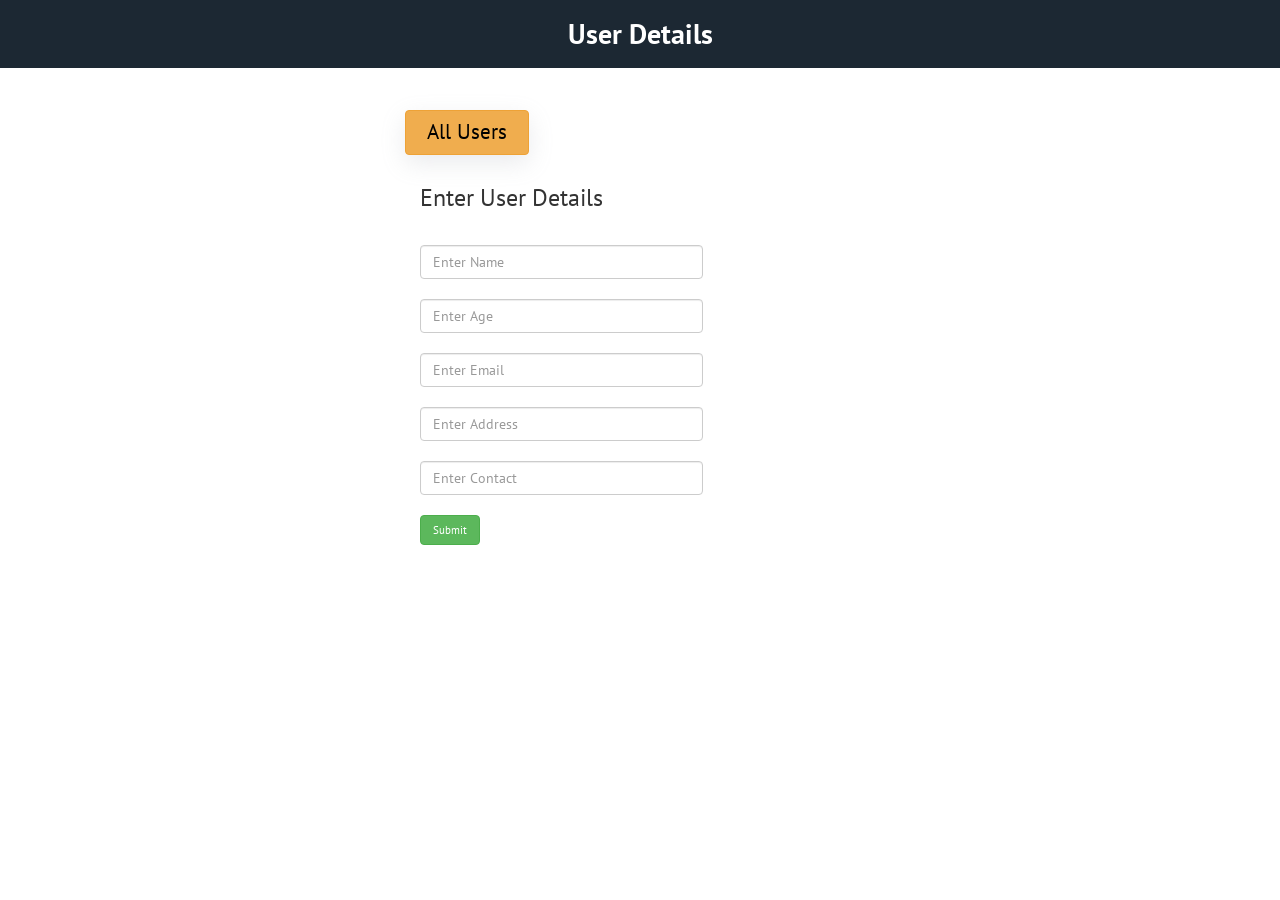
<file: End_Term-UserDetails_Backend-master/src/main/resources/templates/index.html>
<!DOCTYPE html>
<html  xmlns:th="http://www.thymeleaf.org" lang="en">
<head>
<meta charset="ISO-8859-1">
<title>User Details</title>

	<link rel="stylesheet" href="https://cdnjs.cloudflare.com/ajax/libs/font-awesome/5.1.1/css/all.min.css" integrity="sha512-ioRJH7yXnyX+7fXTQEKPULWkMn3CqMcapK0NNtCN8q//sW7ZeVFcbMJ9RvX99TwDg6P8rAH2IqUSt2TLab4Xmw==" crossorigin="anonymous" />
	<link rel="stylesheet" href="https://maxcdn.bootstrapcdn.com/bootstrap/3.4.1/css/bootstrap.min.css">
	<script src="https://ajax.googleapis.com/ajax/libs/jquery/3.5.1/jquery.min.js"></script>
	<script src="https://maxcdn.bootstrapcdn.com/bootstrap/3.4.1/js/bootstrap.min.js"></script>
	<link rel="preconnect" href="https://fonts.gstatic.com">
	<link href="https://fonts.googleapis.com/css2?family=PT+Sans:ital,wght@1,700&display=swap" rel="stylesheet">
<style>
	* {
		padding: 0;
		margin: 0;
		box-sizing: border-box;
		font-family: 'PT Sans', sans-serif;
	}

	.container {
		margin: auto;
	}

	.nav-brand {
		font-size: 2em;
		font-weight: bolder;
		color: white;
	}

	#header nav {
		background-color: #1C2833;
		width: 100%;
		padding: 1em;
	}
	#add-user {
		margin-top: 1em;
	}

	#add-user .btn {
		font-size: .8em;
	}

	#add-user .btn:hover {
		background-color: green;
	}
	#main1 {
		margin-top: 3em;
	}

	#main1 .container {
		width: 500px;
	}

	#main1 .container .box a {
		box-shadow: rgba(149, 157, 165, 0.2) 0px 8px 24px;
		font-size: 1.5em;
		padding: .3em 1em;
		color: black;
		text-decoration: none;
	}

	#main1 .container .box a:hover {
		background-color: #39C39D;
	}
</style>
</head>
<body>

<header id="header">
	<nav>
		<div class="container">
			<div class="text-center">
				<a href="#" class="nav-brand text-dark">User Details</a>
			</div>
		</div>
	</nav>
</header>

<main id="main1">
	<div class="container">
		<div class="box">
			<a th:href="@{/show}" class="btn btn-warning">
				<span class="text-gradient">All Users</span>
			</a>
		</div>
<p th:if="${msg}" th:text="${msg}"></p>
		<div class="col-lg-8 m-auto d-block">
			<h3>Enter User Details</h3>
			<form th:action="@{/save}" th:object="${user}" method="POST" id="add-user">
				<div class="form-grp">
					<label class="label">Name</label> <input type="text" th:field="*{name}"
						placeholder="Enter Name" class="form-control" required />
				</div>

				<div class="form-grp">
					<label class="label">Age</label> <input type="text" th:field="*{age}"
						placeholder="Enter Age" class="form-control" required />
				</div>

				<div class="form-grp">
					<label class="label">email</label> <input type="text" th:field="*{email}"
						placeholder="Enter Email" class="form-control" required />
				</div>


				<div class="form-grp">
					<label class="label">address</label> <input type="text" th:field="*{address}"
						placeholder="Enter Address" class="form-control" required />
				</div>


				<div class="form-grp">
					<label class="label">contact</label> <input type="text" th:field="*{phoneNumber}"
						placeholder="Enter Contact" class="form-control" required />
				</div>

				<br> <input type="submit" th:href="@{/show}" class="btn btn-success"
					value="Submit" />


			</form>

		</div>

	</div>

</main>



</body>
</html>
</file>
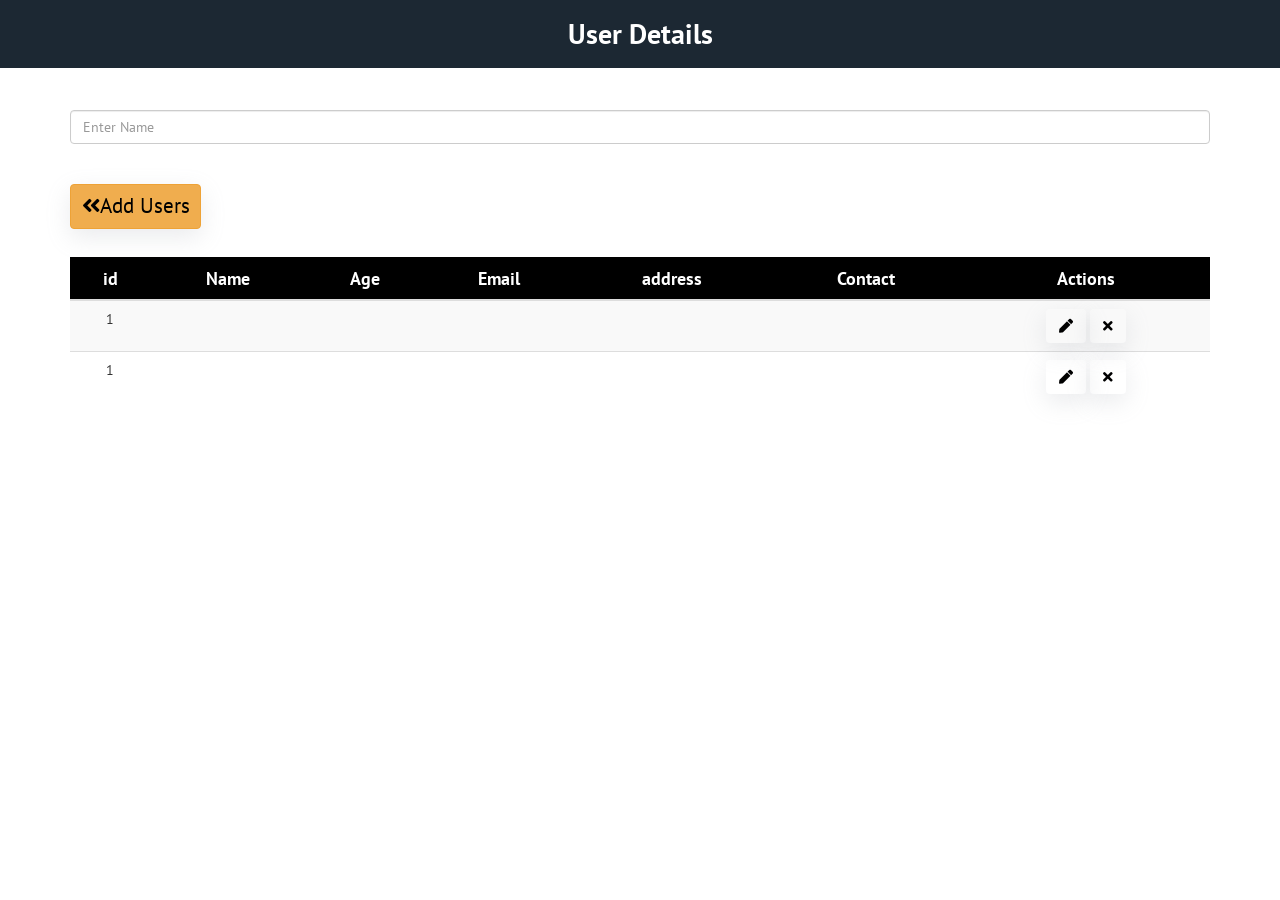
<file: End_Term-UserDetails_Backend-master/src/main/resources/templates/showdata.html>
<!DOCTYPE html>
<html  xmlns:th="http://www.thymeleaf.org" lang="en">
<head>
<meta charset="ISO-8859-1">
<title>User Details</title>

	<link rel="stylesheet" href="https://cdnjs.cloudflare.com/ajax/libs/font-awesome/5.1.1/css/all.min.css" integrity="sha512-ioRJH7yXnyX+7fXTQEKPULWkMn3CqMcapK0NNtCN8q//sW7ZeVFcbMJ9RvX99TwDg6P8rAH2IqUSt2TLab4Xmw==" crossorigin="anonymous" />
	<link rel="stylesheet" href="https://maxcdn.bootstrapcdn.com/bootstrap/3.4.1/css/bootstrap.min.css">
	<script src="https://ajax.googleapis.com/ajax/libs/jquery/3.5.1/jquery.min.js"></script>
	<script src="https://maxcdn.bootstrapcdn.com/bootstrap/3.4.1/js/bootstrap.min.js"></script>
	<link rel="preconnect" href="https://fonts.gstatic.com">
	<link href="https://fonts.googleapis.com/css2?family=PT+Sans:ital,wght@1,700&display=swap" rel="stylesheet">
    <style>
		.table {
			margin-top: 2em;
		}

		.table td,
		.table th {
			text-align: center;
		}

		.table th {
			background-color: black;
			color: white;
			font-weight: bold;
			font-size: 1.3em;
		}

		.table tbody tr:hover {
			background-color: #39C39D;
		}

		.table tr td a {
			color: black;
			box-shadow: none;
			box-shadow: rgba(149, 157, 165, 0.2) 0px 8px 24px;
			text-decoration: none;
		}
		* {
			padding: 0;
			margin: 0;
			box-sizing: border-box;
			font-family: 'PT Sans', sans-serif;
		}

		.container {
			margin: auto;
		}

		.nav-brand {
			font-size: 2em;
			font-weight: bolder;
			color: white;
		}

		#header nav {
			background-color: #1C2833;
			width: 100%;
			padding: 1em;
		}
		#main {
			margin-top: 3em;
		}

		#main .container .box a {
			box-shadow: rgba(149, 157, 165, 0.2) 0px 8px 24px;
			font-size: 1.5em;
			padding: .3em .5em;
			color: black;
			text-decoration: none;
		}

		#main .container .box a:hover {
			background-color: #39C39D;
		}
	</style>
</head>
<body>

<header id="header">
	<nav>
		<div class="container">
			<div class="text-center">
				<a href="#" class="nav-brand text-dark">User Details</a>
			</div>
		</div>
	</nav>
</header>

<main id="main">
	<div class="container">
		<form th:action="@{/find}" id="add-user">
			<input type="text" name="keyword"
				   placeholder="Enter Name" class="form-control" required />
		</form>
		<br><br>
		<div class="box">
			<a th:href="@{/}" class="btn btn-warning">
				<span class="text-gradient"><i class="fas fa-angle-double-left"></i>Add Users</span>
			</a>
		</div>
	<table class="table table-striped">
		<thead>
			<tr>
				<th scope="col">id</th>
				<th scope="col">Name</th>
				<th scope="col">Age</th>
				<th scope="col">Email</th>
				<th scope="col">address</th>
				<th scope="col">Contact</th>
				<th>Actions</th>
			</tr>
		</thead>
		<tbody>
			<tr th:each="temp : ${list}">
				<td scope="row" th:text="${temp.id}">1</td>
				<td th:text="${temp.name}"></td>
				<td th:text="${temp.age}"></td>
				<td th:text="${temp.email}"></td>
				<td th:text="${temp.address}"></td>
				<td th:text="${temp.phoneNumber}"></td>
				<td><a class="btn update" th:href="@{update/{id}(id=${temp.id})}">
					<span class="text-gradient"><i class="fas fa-pen"></i></span>
				    </a>
				    <a class="btn delete" th:href="@{delete/{id}(id=${temp.id})}">
						<span class="text-gradient"><i class="fas fa-times"></i></span>
					</a></td>
			</tr>
			<tr th:each="temp : ${u}">
				<td scope="row" th:text="${temp.id}">1</td>
				<td th:text="${temp.name}"></td>
				<td th:text="${temp.age}"></td>
				<td th:text="${temp.email}"></td>
				<td th:text="${temp.address}"></td>
				<td th:text="${temp.phoneNumber}"></td>
				<td><a class="btn update" th:href="@{update/{id}(id=${temp.id})}">
					<span class="text-gradient"><i class="fas fa-pen"></i></span>
				</a>
					<a class="btn delete" th:href="@{delete/{id}(id=${temp.id})}">
						<span class="text-gradient"><i class="fas fa-times"></i></span>
					</a></td>
			</tr>

		</tbody>
	</table>

		</div>
</main>

</body>

</html>
</file>
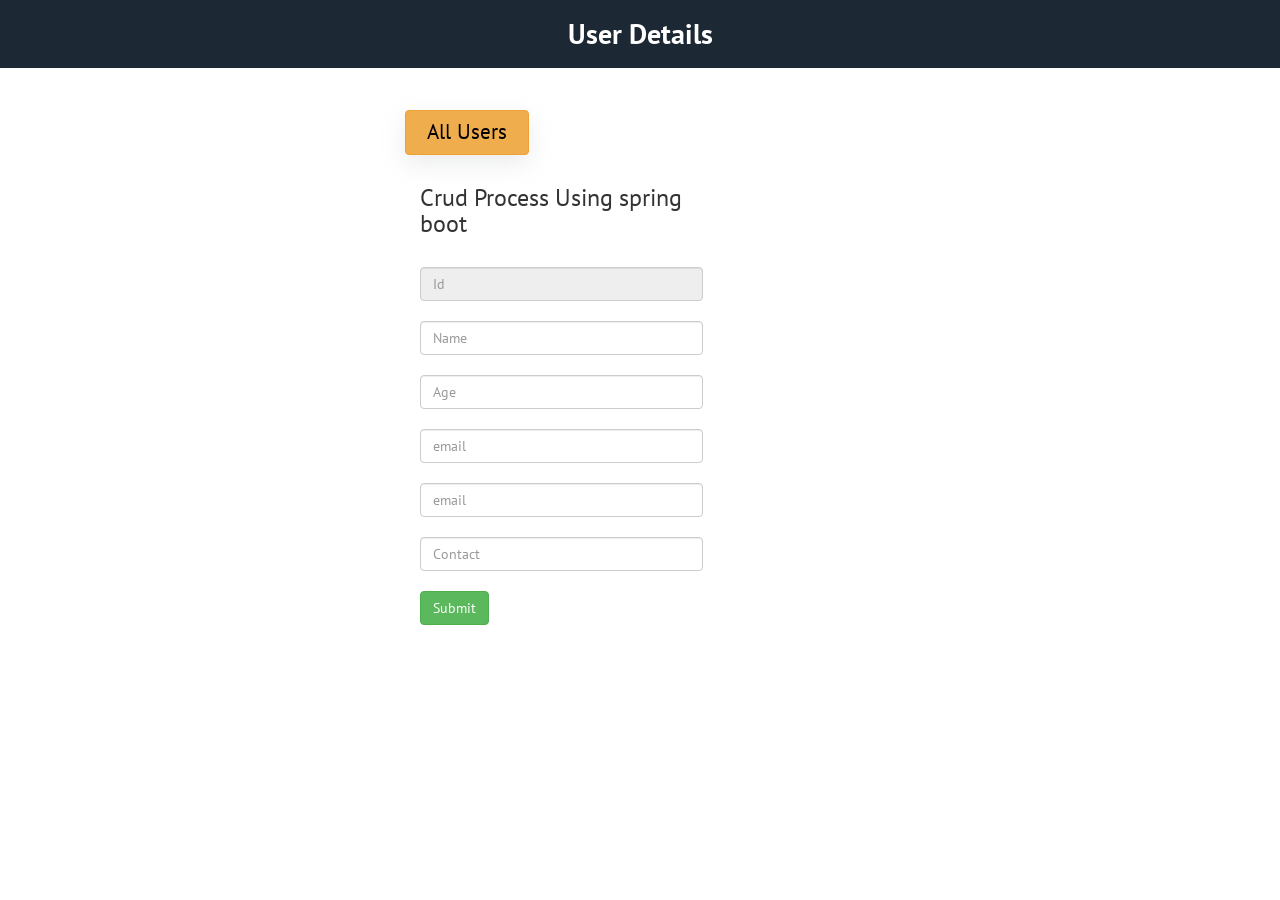
<file: End_Term-UserDetails_Backend-master/src/main/resources/templates/update.html>
<!DOCTYPE html>
<html  xmlns:th="http://www.thymeleaf.org" lang="en">
<head>
<meta charset="ISO-8859-1">
<title>User Details</title>

	<link rel="stylesheet" href="https://cdnjs.cloudflare.com/ajax/libs/font-awesome/5.1.1/css/all.min.css" integrity="sha512-ioRJH7yXnyX+7fXTQEKPULWkMn3CqMcapK0NNtCN8q//sW7ZeVFcbMJ9RvX99TwDg6P8rAH2IqUSt2TLab4Xmw==" crossorigin="anonymous" />
	<link rel="stylesheet" href="https://maxcdn.bootstrapcdn.com/bootstrap/3.4.1/css/bootstrap.min.css">
	<script src="https://ajax.googleapis.com/ajax/libs/jquery/3.5.1/jquery.min.js"></script>
	<script src="https://maxcdn.bootstrapcdn.com/bootstrap/3.4.1/js/bootstrap.min.js"></script>
	<link rel="preconnect" href="https://fonts.gstatic.com">
	<link href="https://fonts.googleapis.com/css2?family=PT+Sans:ital,wght@1,700&display=swap" rel="stylesheet">
	<style>
		* {
			padding: 0;
			margin: 0;
			box-sizing: border-box;
			font-family: 'PT Sans', sans-serif;
		}

		.container {
			margin: auto;
		}

		.nav-brand {
			font-size: 2em;
			font-weight: bolder;
			color: white;
		}

		#header nav {
			background-color: #1C2833;
			width: 100%;
			padding: 1em;
		}
		#add-user {
			margin-top: 1em;
		}

		#add-user .btn {
			width: 100%;
			font-size: 1.3em;
		}

		#add-user .btn:hover {
			background-color: green;
		}
		#main1 {
			margin-top: 3em;
		}

		#main1 .container {
			width: 500px;
		}

		#main1 .container .box a {
			box-shadow: rgba(149, 157, 165, 0.2) 0px 8px 24px;
			font-size: 1.5em;
			padding: .3em 1em;
			color: black;
			text-decoration: none;
		}

		#main1 .container .box a:hover {
			background-color: #39C39D;
		}
	</style>
</head>
<body>

<header id="header">
	<nav>
		<div class="container">
			<div class="text-center">
				<a href="#" class="nav-brand text-dark">User Details</a>
			</div>
		</div>
	</nav>
</header>
<main id="main1">
	<div class="container">
		<div class="box">
			<a th:href="@{/show}" class="btn btn-warning">
				<span class="text-gradient">All Users</span>
			</a>
		</div>
		<p th:if="${msg}" th:text="${msg}"></p>
		<div class="col-lg-8 m-auto d-block">
			<h3>Crud Process Using spring boot</h3>
			<form th:action="@{/save}" th:object="${data}" method="POST"
				class="bg-light">

				<div class="form-grp">
					<label class="label">Id</label> <input type="text" th:field="*{id}"
						placeholder="Id" class="form-control" readonly="readonly" />
				</div>
				<div class="form-grp">
					<label class="label">Name</label> <input type="text"
						th:field="*{name}" placeholder="Name"
						class="form-control" />
				</div>

				<div class="form-grp">
					<label class="label">Age</label> <input type="text"
						th:field="*{age}" placeholder="Age" class="form-control" />
				</div>

				<div class="form-grp">
					<label class="label">email</label> <input type="text"
						th:field="*{email}" placeholder="email" class="form-control" />
				</div>


				<div class="form-grp">
					<label class="label">address</label> <input type="text"
						th:field="*{address}" placeholder="email" class="form-control" />
				</div>


				<div class="form-grp">
					<label class="label">Contact</label> <input type="text"
						th:field="*{phoneNumber}" placeholder="Contact" class="form-control" />
				</div>


				<br> <input type="submit" class="btn btn-success"
					value="Submit" />

			</form>

		</div>

	</div>

</main>
</body>
</html>
</file>
